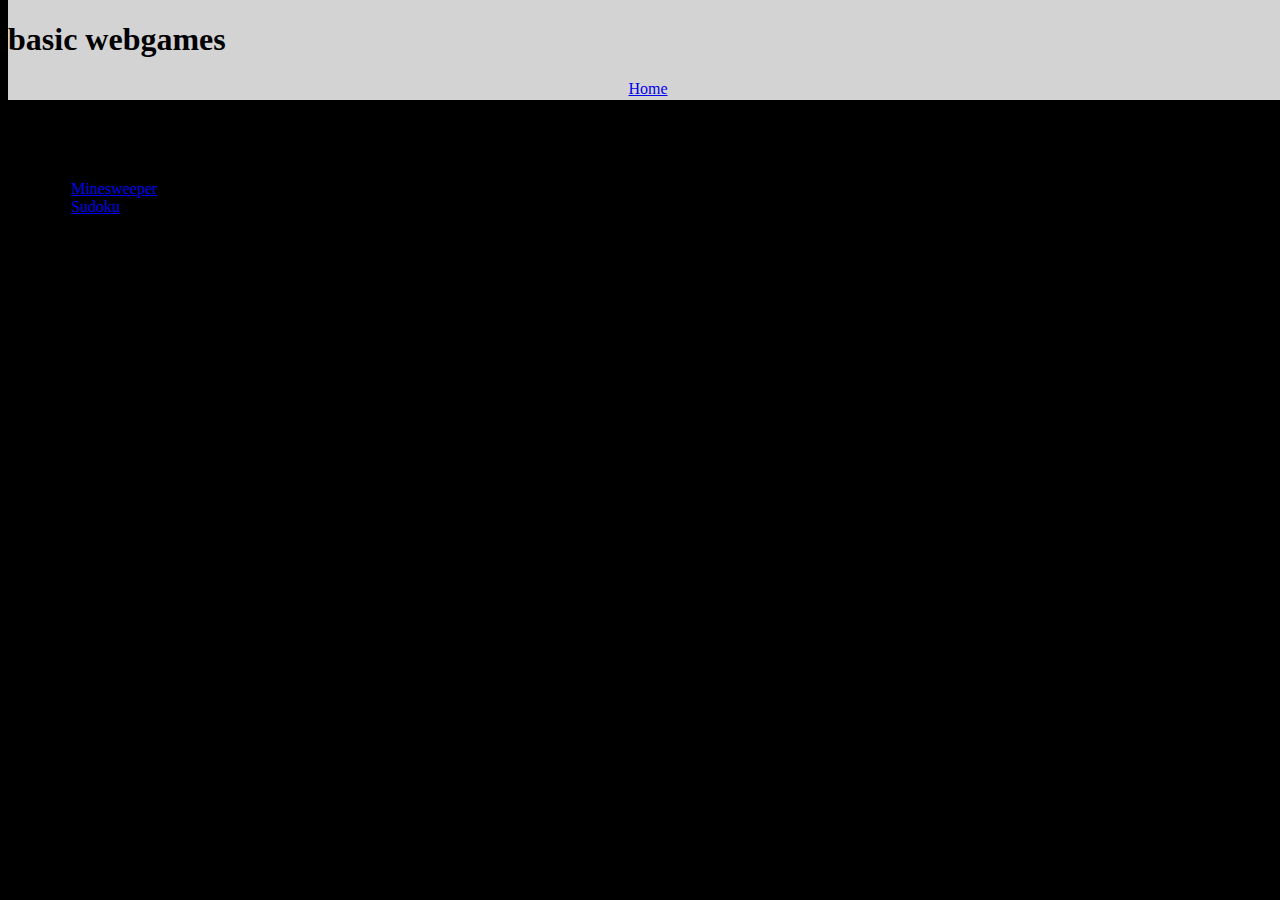
<file: index.html>
<!DOCTYPE html>
<html>
    <head>
        <meta charset="utf-8" />
        <meta name="viewport" content="width=device-width, initial-scale=1" />
        <title>Site demo</title>
        <link
            href="https://cdn.jsdelivr.net/npm/bootstrap@5.3.0-alpha2/dist/css/bootstrap.min.css"
            rel="stylesheet"
            integrity="sha384-aFq/bzH65dt+w6FI2ooMVUpc+21e0SRygnTpmBvdBgSdnuTN7QbdgL+OapgHtvPp"
            crossorigin="anonymous"
        />
        <link href="/style.css" rel="stylesheet" />
        <script src="/resources/header.js" defer></script>
    </head>
    <body>
        <header-component></header-component>

        <div class="site-content">
            <h1>Games List</h1>
            <a class="btn btn-link" href="/games/minesweeper.html"
                >Minesweeper</a
            >
            <br />
            <a class="btn btn-link" href="/games/sudoku.html">Sudoku</a>
        </div>
    </body>
</html>
</file>
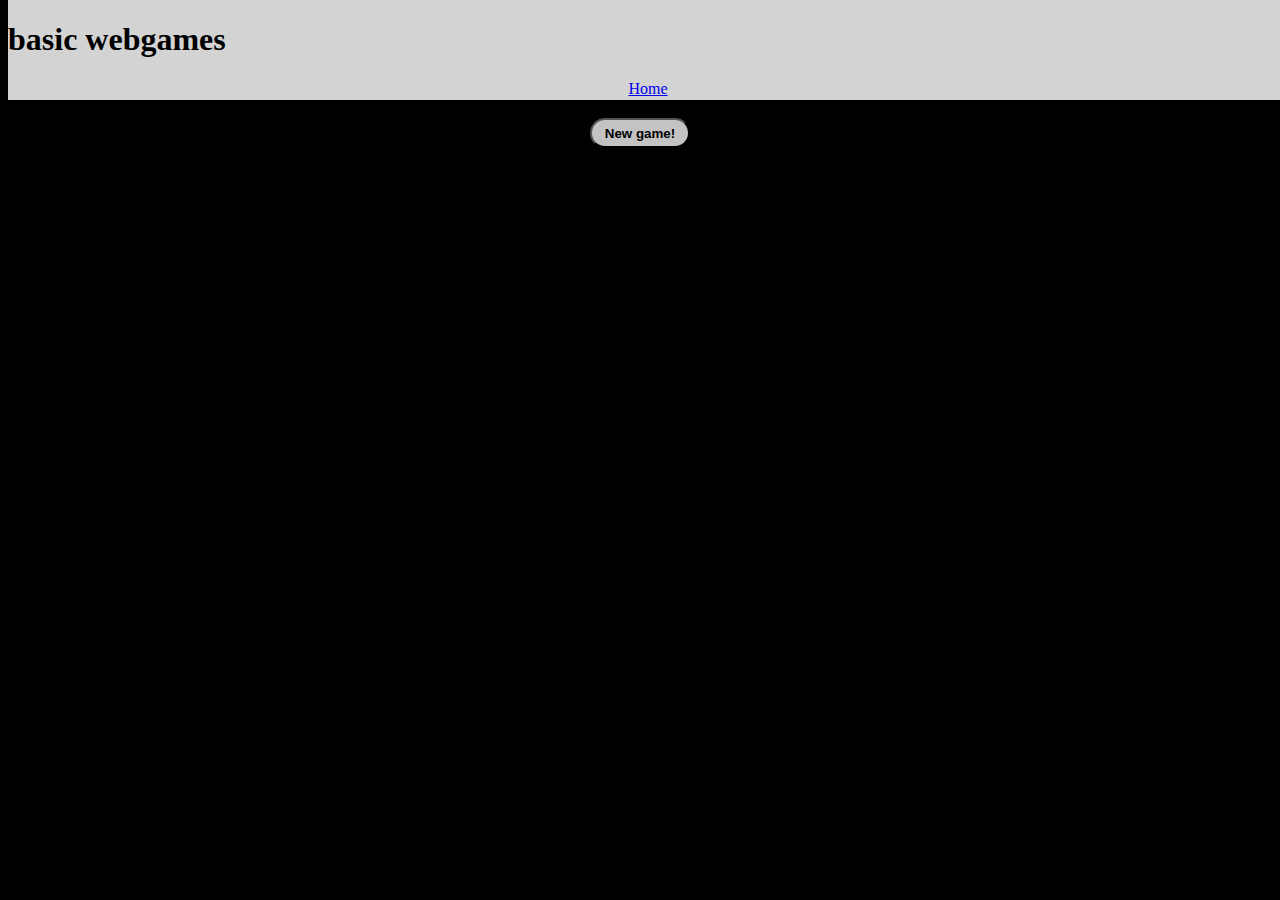
<file: games/minesweeper.html>
<!DOCTYPE html>
<html>
    <head>
        <meta charset="utf-8">
        <meta name="viewport" content="width=device-width, initial-scale=1">
        <title>Site demo - Minesweeper</title>
        <link href="https://cdn.jsdelivr.net/npm/bootstrap@5.3.0-alpha2/dist/css/bootstrap.min.css" rel="stylesheet" integrity="sha384-aFq/bzH65dt+w6FI2ooMVUpc+21e0SRygnTpmBvdBgSdnuTN7QbdgL+OapgHtvPp" crossorigin="anonymous">
        <link href="/style.css" rel="stylesheet">
        <script src="/resources/header.js" defer></script>
    </head>
    <body>
        <header-component></header-component>

        <div class="site-content">
            <div id="box">
                <br>
                <button type="button" onclick="newgame()"> New game! </button>
                <br>
                <div id="Timer"> </div>
                <div id="MinesweeperBoard"> </div>
                <div id="EndGame"> </div>
            </div>
        </div>
        

        <script src="/resources/minesweeper.js"></script>
    </body>
</html>
</file>
<file: style.css>
*{
    box-sizing: border-box;
}

#board-container{
    display: flex;
    justify-content: center;
}

#board{
    display: grid;
    grid-template-columns: repeat(10,1fr);
    align-items: center;
    justify-content: center;
    width: fit-content;
}

.site-content {
    margin-top: 100px;
    text-align: justify;
    margin-left: 5%;
    margin-right: 5%;
    overflow: auto;
}

header{
    height: 100px;
    width: 100%;
    position: fixed;
    top: 0px;
    background: fixed;
    background-color: lightgray;
}


.menus {
    text-align: center;
}

.menus div{
    display: inline;
}

.menu-item{
    margin-left: 5%;
    margin-right: 5%;
}

#box {
    text-align: center;
}

body{
    background-color: rgb(0, 0, 0);
}

#MinesweeperBoard table {
    border-collapse: collapse;
    font-size: 150%;
    font-family: san-serif;
    font-weight: bold;
    display: inline-block;
}

#MinesweeperBoard table td {
    background-color: rgb(195, 195, 195);
    width: 36px;
    min-width: 36px;
    height: 36px;
    min-height: 36px;
    border: 1px solid black;    
}

#EndGame {
    font-size: 300%;
    font-weight: bold;
    color: blue;
}

#Timer {
    font-size: 300%;
    font-weight: bold;
    color: gray;
}

button {
    width: 100px;
    height: 30px;
    background-color:rgb(195, 195, 195);
    color: black;
    font-weight: bolder;
    border-radius: 20px 20px 20px 20px;
}
</file>
